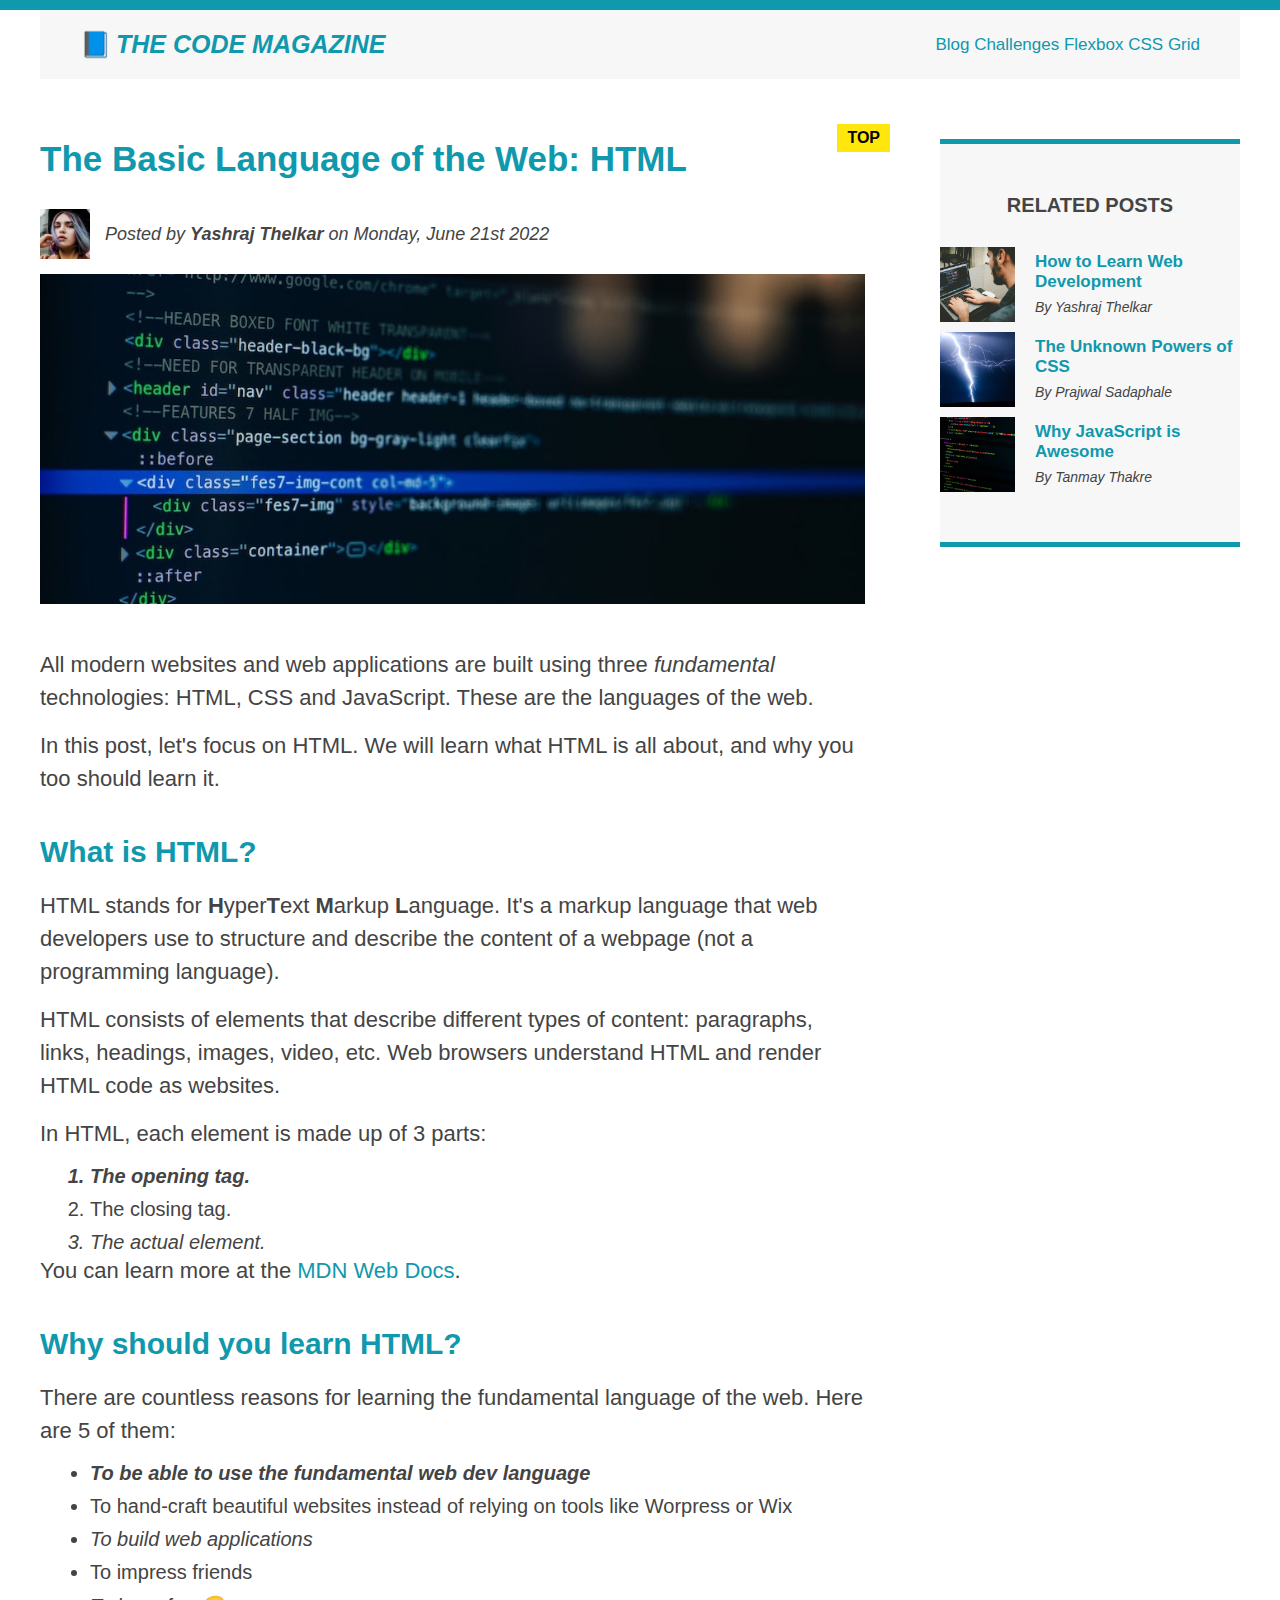
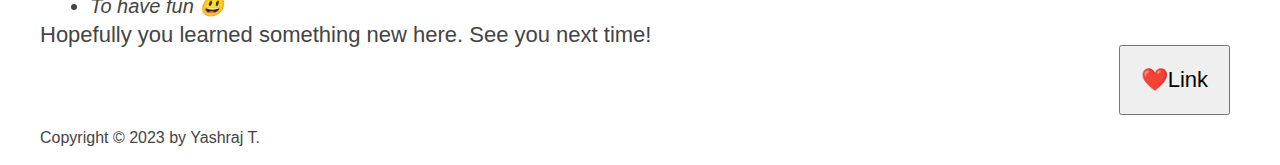
<file: index.html>
<!DOCTYPE html>
<html lang="en">
  <head>
    <meta charset="UTF-8" />
    <link href="style.css" rel="stylesheet" />
    <title>The basic language of the web: HTML</title>
  </head>

  <body>
    <!--
    <h1>The basic language of the web: HTML</h1>
    <h2>The basic language of the web: HTML</h2>
    <h3>The basic language of the web: HTML</h3>
    <h4>The basic language of the web: HTML</h4>
    <h5>The basic language of the web: HTML</h5>
    <h6>The basic language of the web: HTML</h6>
    -->

    <div class="container">
      <header class="main-header clearfix">
        <h1>📘The Code Magazine</h1>
        <nav>
          <!-- <strong>This is navigation.</strong> -->
          <a href="blog.html" target="_blank">Blog</a>
          <a href="#">Challenges</a>
          <a href="flexbox.html">Flexbox</a>
          <a href="css-grid.html">CSS Grid</a>
        </nav>
        <!-- <div class="clear"></div> -->
        <!-- <p>Test Paragraph</p> -->
        <button>❤️Link</button>
      </header>
      <!--  ONLY NECESSARY FOR FLEXBOX -->
      <!-- <div class="row"> -->
      <article>
        <header class="post-header">
          <h2>The Basic Language of the Web: HTML</h2>
          <div class="author-box">
            <img
              class="author-img"
              src="img/laura-jones.jpg"
              alt="This is Laura Jones Image"
              width="50"
              height="50"
            />

            <p id="author">
              Posted by <strong>Yashraj Thelkar</strong> on Monday, June 21st
              2022
            </p>
          </div>
          <img src="img/post-img.jpg" alt="HTML code on a screen." width="500"
          height=200" class="post-img" />
        </header>

        <p>
          All modern websites and web applications are built using three
          <em>fundamental</em>
          technologies: HTML, CSS and JavaScript. These are the languages of the
          web.
        </p>

        <p>
          In this post, let's focus on HTML. We will learn what HTML is all
          about, and why you too should learn it.
        </p>

        <h3>What is HTML?</h3>
        <p>
          HTML stands for <strong>H</strong>yper<strong>T</strong>ext
          <strong>M</strong>arkup <strong>L</strong>anguage. It's a markup
          language that web developers use to structure and describe the content
          of a webpage (not a programming language).
        </p>
        <p>
          HTML consists of elements that describe different types of content:
          paragraphs, links, headings, images, video, etc. Web browsers
          understand HTML and render HTML code as websites.
        </p>
        <p>In HTML, each element is made up of 3 parts:</p>
        <ol>
          <li>The opening tag.</li>
          <li>The closing tag.</li>
          <li>The actual element.</li>
        </ol>

        <p>
          You can learn more at the
          <a href="https://developer.mozilla.org/en-US/" target="_blank"
            >MDN Web Docs</a
          >.
        </p>

        <h3>Why should you learn HTML?</h3>

        <p>
          There are countless reasons for learning the fundamental language of
          the web. Here are 5 of them:
        </p>

        <ul>
          <li>To be able to use the fundamental web dev language</li>
          <li>
            To hand-craft beautiful websites instead of relying on tools like
            Worpress or Wix
          </li>
          <li>To build web applications</li>
          <li>To impress friends</li>
          <li>To have fun 😃</li>
        </ul>

        <p>Hopefully you learned something new here. See you next time!</p>
      </article>
      <aside>
        <h4><strong>Related posts</strong></h4>
        <ul class="related">
          <li class="related-post">
            <img src="img/related-1.jpg" alt="pic1" width="75" height="75" />
            <div>
              <a href="#" class="related-link">How to Learn Web Development</a>
              <p class="related-author">By Yashraj Thelkar</p>
            </div>
          </li>

          <li class="related-post">
            <img src="img/related-2.jpg" alt="pic2" width="75" height="75" />
            <div>
              <a href="#" class="related-link">The Unknown Powers of CSS</a>
              <p class="related-author">By Prajwal Sadaphale</p>
            </div>
          </li>

          <li class="related-post">
            <img src="img/related-3.jpg" alt="pic3" width="75" height="75" />
            <div>
              <a href="#" class="related-link">Why JavaScript is Awesome</a>
              <p class="related-author">By Tanmay Thakre</p>
            </div>
          </li>
        </ul>
      </aside>
      <!-- </div> -->
      <!-- <button>This is Button</button> -->
      <footer>
        <p id="copyright" class="copyright text">
          Copyright &copy; 2023 by Yashraj T.
        </p>
      </footer>
    </div>
  </body>
</html>
</file>
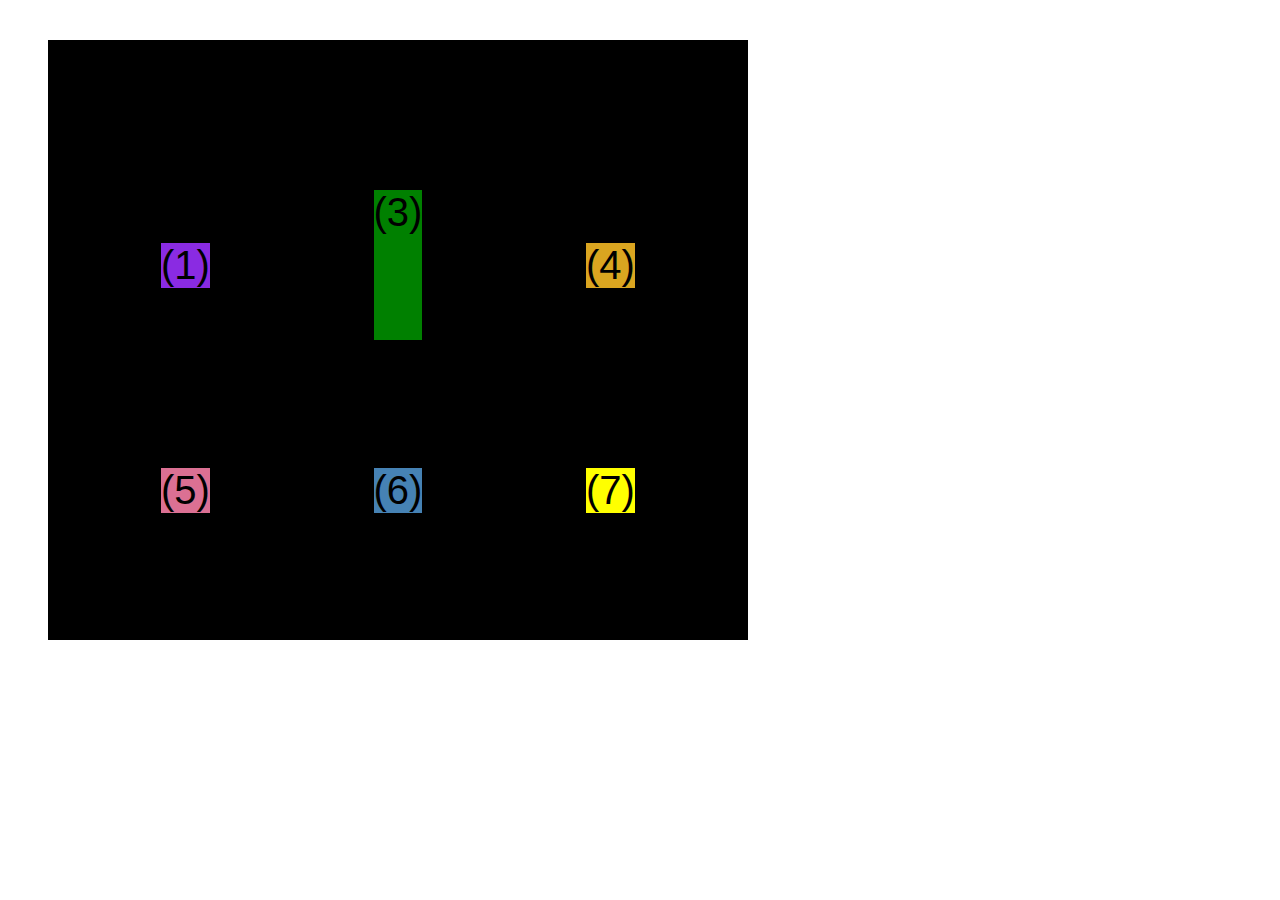
<file: css-grid.html>
<!DOCTYPE html>
<html lang="en">
  <head>
    <meta charset="UTF-8" />
    <meta http-equiv="X-UA-Compatible" content="IE=edge" />
    <meta name="viewport" content="width=device-width, initial-scale=1.0" />
    <title>CSS Grid</title>
    <style>
      .el--1 {
        background-color: blueviolet;
      }
      .el--2 {
        background-color: orangered;
      }
      .el--3 {
        background-color: green;
        height: 150px;
      }
      .el--4 {
        background-color: goldenrod;
      }
      .el--5 {
        background-color: palevioletred;
      }
      .el--6 {
        background-color: steelblue;
      }
      .el--7 {
        background-color: yellow;
      }
      .el--8 {
        background-color: crimson;
        grid-column: 2 /3;
        /* grid-row: 1 / span 2; */
        grid-row: 1 / 2;
      }

      .el--2 {
        /* grid-column: 1 / 2; */
        /* grid-column: 1 / span 4; */
        grid-column: 1 / -1;
        grid-row: 2;
      }

      .el--6 {
        /* grid-row: 3 / 5; */
      }
      .container--1 {
        /* STARTER */

        font-family: sans-serif;
        background-color: #ddd;
        font-size: 30px;
        margin: 40px;

        /* CSS GRID */
        display: grid;
        /* grid-template-columns: 1fr 1fr 1fr auto; */
        /* grid-template-rows: 300px 200px 100px; */
        grid-template-columns: repeat(4, 1fr);
        grid-template-rows: 1fr;
        /* height: 500px; */

        /* gap: 30px; */
        column-gap: 20px;
        row-gap: 60px;

        /* TEMPORARY */

        display: none;
      }

      .container--2 {
        /* display: none; */

        /* STARTER */
        font-family: sans-serif;
        background-color: black;
        font-size: 40px;
        margin: 40px;

        width: 700px;
        height: 600px;

        /* CSS GRID */

        display: grid;
        grid-template-columns: 125px 200px 125px;
        grid-template-rows: 250px 100px;
        gap: 50px;

        /* Aligning tracks inside container: 
        distribute empty space */
        justify-content: center;
        /* justify-content: space-between; */

        align-content: center;

        /* Aligning items INSIDE cells: moving items around
        inside cells */

        align-items: center;
        justify-items: center;
      }

      .el--3 {
        align-self: center;
        justify-self: center;
      }
    </style>
  </head>
  <body>
    <div class="container--1">
      <div class="el el--1">(1) HTML</div>
      <div class="el el--2">(2) and</div>
      <div class="el el--3">(3) CSS</div>
      <div class="el el--4">(4) are</div>
      <div class="el el--5">(5) amazing</div>
      <div class="el el--6">(6) languages</div>
      <div class="el el--7">(7) to</div>
      <div class="el el--8">(8) learn</div>
    </div>

    <div class="container--2">
      <div class="el el--1">(1)</div>
      <div class="el el--3">(3)</div>
      <div class="el el--4">(4)</div>
      <div class="el el--5">(5)</div>
      <div class="el el--6">(6)</div>
      <div class="el el--7">(7)</div>
    </div>
  </body>
</html>
</file>
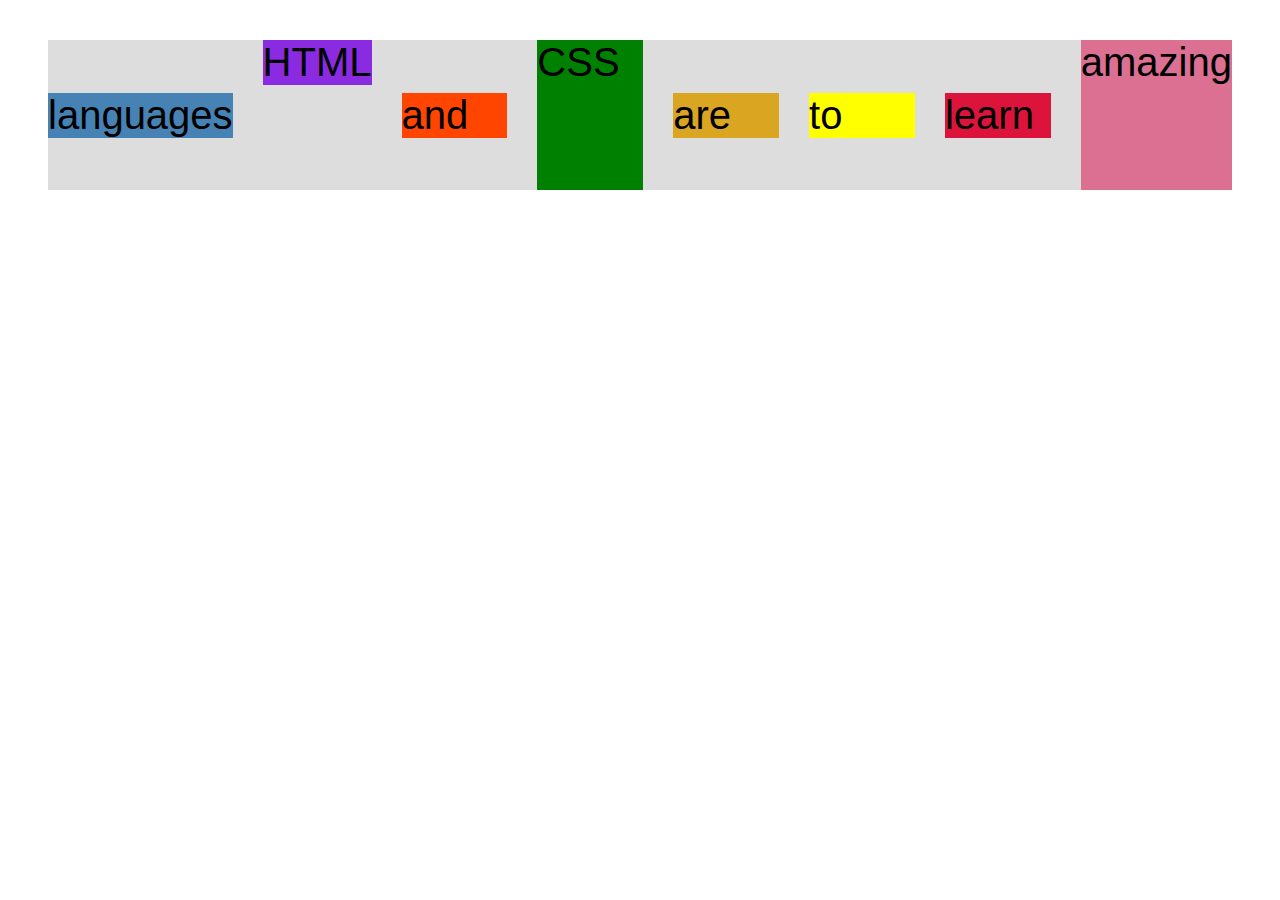
<file: flexbox.html>
<!DOCTYPE html>
<html lang="en">
  <head>
    <meta charset="UTF-8" />
    <meta http-equiv="X-UA-Compatible" content="IE=edge" />
    <meta name="viewport" content="width=device-width, initial-scale=1.0" />
    <title>Flexbox</title>
    <style>
      .el--1 {
        background-color: blueviolet;
      }
      .el--2 {
        background-color: orangered;
      }
      .el--3 {
        background-color: green;
        height: 150px;
      }
      .el--4 {
        background-color: goldenrod;
      }
      .el--5 {
        background-color: palevioletred;
      }
      .el--6 {
        background-color: steelblue;
      }
      .el--7 {
        background-color: yellow;
      }
      .el--8 {
        background-color: crimson;
      }

      .container {
        /* STARTER */
        font-family: sans-serif;
        background-color: #ddd;
        font-size: 40px;
        margin: 40px;

        /* FLEXBOX */
        display: flex;
        align-items: center;
        justify-content: flex-start;
        gap: 30px;
      }
      .el {
        /*
         DEFAULTS:
        flex-grow: 0;
        flex-shrink: 1;
        flex-basis: auto;
         */

        /* flex-basis: 200px; */
        /* flex-shrink: 0; */
        /* flex: 0 0 200px; */
        /* flex-grow: 1; */
        flex: 1;
      }
      .el--1 {
        align-self: flex-start;
        /* order: 2; */
        /* flex-grow: 3; */
      }

      .el--5 {
        align-self: stretch;
        order: 1;
      }

      .el--6 {
        order: -1;
      }
    </style>
  </head>
  <body>
    <div class="container">
      <div class="el el--1">HTML</div>
      <div class="el el--2">and</div>
      <div class="el el--3">CSS</div>
      <div class="el el--4">are</div>
      <div class="el el--5">amazing</div>
      <div class="el el--6">languages</div>
      <div class="el el--7">to</div>
      <div class="el el--8">learn</div>
    </div>
  </body>
</html>
</file>
<file: style.css>
* {
  /* border-top: 10px solid #1098ad; */
  margin: 0;
  padding: 0;
  box-sizing: border-box;
}
/* PAGE SECTIONS */
body {
  color: #444444;
  font-family: sans-serif;

  border-top: 10px solid #1098ad;
  position: relative;
}

.container {
  width: 1200px;
  /* margin-left: auto;
  margin-right: auto; */
  margin: 0 auto;
}
.main-header {
  background-color: #f7f7f7;
  padding: 20px 40px;
  /* margin-bottom: 60px; */
  /* height: 80px; */
}

/* h1,
h2,
h3,
h4,
p,
li {
  font-family: sans-serif;
  color: #444444;
} */
/* SMALLER ELEMENTS */
h1,
h2,
h3 {
  color: #1098ad;
}
h1 {
  font-size: 25px;
  text-transform: uppercase;
  font-style: italic;
}

h2 {
  font-size: 35px;
  margin-bottom: 30px;
}

h3 {
  font-size: 30px;
  margin-bottom: 20px;
  margin-top: 40px;
}

h4 {
  font-size: 20px;
  text-transform: uppercase;
  text-align: center;
  margin-bottom: 30px;
}
p {
  font-size: 22px;
  line-height: 1.5;
  margin-bottom: 15px;
  /* display: inline; */
}

ul,
ol {
  margin-left: 50px;
}
li {
  font-size: 20px;
  margin-bottom: 10px;
  /* display: inline; */
}

li:last-child {
  margin-bottom: 0;
}

/* footer p {
  font-size: 15px;
} */

/*article header p {
  font-style: italic;
} */

#author {
  font-style: italic;
  font-size: 18px;
}

#copyright {
  font-size: 16px;
}

.related-author {
  font-size: 18px;
  font-weight: bold;
}

/* ul {
  list-style: none;
} */

.related {
  list-style: none;
  margin-left: 0;
}

nav {
  font-size: 17px;
  text-align: center;
}
article {
  /* margin-bottom: 60px; */
}

.post-header {
  margin-bottom: 40px;
  /* position: relative; */
}

aside {
  background-color: #f7f7f7;
  border-top: 5px solid #1098ad;
  border-bottom: 5px solid #1098ad;
  /* padding-top: 50px;
  padding-bottom: 50px; */
  padding: 50px 0;
}

body {
  /*   */
}

li:first-child {
  font-weight: bold;
}

li:last-child {
  font-style: italic;
}

li:nth-child(odd) {
  font-style: italic;
}

li:nth-child(even) {
  /* color: red; */
}
/* Misconception: this wont work */
article p:first-child {
  color: red;
}

/* Styling Links */

a:link {
  color: #1098ad;
  text-decoration: none;
}

a:visited {
  /* color: #777; */
  color: #1098ad;
}

a:hover {
  color: orangered;
  font-weight: bold;
  text-decoration: underline orangered;
}

a:active {
  background-color: black;
  font-style: italic;
}
/* LVHA */
/* link-visited-hover-active */

/* Resplving conflicts */

/* #copyright {
  color: red;
}

.copyright {
  color: blue;
}

.text {
  color: yellow;
}

footer p {
  color: green !important;
} */

/* nav a:link,
nav p {
  font-size: 18px;
} */

.post-img {
  width: 100%;
  height: auto;
}

nav a:link {
  /* background-color: orangered;
  margin: 20px;
  padding: 20px;

  display: block; */
  /* margin-right: 10px; */
  /* margin-top: 10px; */
  display: inline-block;
}

nav a:link:last-child {
  margin-right: 0;
}

button {
  font-size: 22px;
  padding: 20px;
  cursor: pointer;

  position: absolute;
  /* top: 50px;
  left: 50px; */
  bottom: 50px;
  right: 50px;
}
/* Pseudo Element with :: */
h1::first-letter {
  font-style: normal;
  margin-right: 5px;
}

h3 + p::first-line {
  /* color: red; */
}

h2 {
  /* background-color: orange; */
  position: relative;
}
h2::after {
  content: "TOP";
  background-color: #ffe70e;
  color: #000;
  font-size: 16px;
  font-weight: bold;
  display: inline-block;
  padding: 5px 10px;
  position: absolute;
  top: -15px;
  right: -25px;
}

/* h4 {
  margin-bottom: 30px;
} */

/* FLOATS */

/* 
.author-img {
  float: left;
  margin-bottom: 20px;
}

#author {
  margin-top: 10px;
  float: left;
  margin-left: 20px;
}

h1 {
  float: left;
}

nav {
  float: right;
}

.clear {
  clear: both;
}

.clearfix::after {
  clear: both;
  content: "";
  display: block;
}

article {
  width: 825px;
  float: left;
}

aside {
  width: 300px;
  float: right;
}

footer {
  clear: both;
} 
*/

/* FLEXBOX */
.main-header {
  display: flex;
  align-items: center;
  justify-content: space-between;
}

.author-box {
  display: flex;
  align-items: center;
  margin-bottom: 15px;
}

#author {
  margin-bottom: 0;
  margin-left: 15px;
}

.related-post {
  display: flex;
  align-items: center;
  gap: 20px;
}

.related-link:link {
  font-size: 17px;
  font-weight: bold;
  font-style: normal;
  margin-bottom: 5px;
  display: block;
}
.related-author {
  margin-bottom: 0;
  font-size: 14px;
  font-weight: normal;
  font-style: italic;
}

/* FLEXBOX LAYOUT */
/* .row {
  display: flex;
  gap: 75px;
  margin-bottom: 60px;
  align-items: flex-start;
}

article {
  flex: 1;
  margin-bottom: 0;
}
aside {
  
  DEFAULTS
  flex-grow: 0;
  flex-shrink: 1;
  flex-basis: auto;
  
  flex: 0 0 300px;
}*/

/* CSS GRID LAYOUT */

.container {
  display: grid;
  grid-template-columns: 1fr 300px;
  column-gap: 75px;
  row-gap: 60px;
  align-items: start;
}

.main-header {
  /* grid-column: 1 / span 2; */
  grid-column: 1 / -1;
}

article {
}

aside {
}

footer {
  grid-column: 1 / -1;
}
</file>
